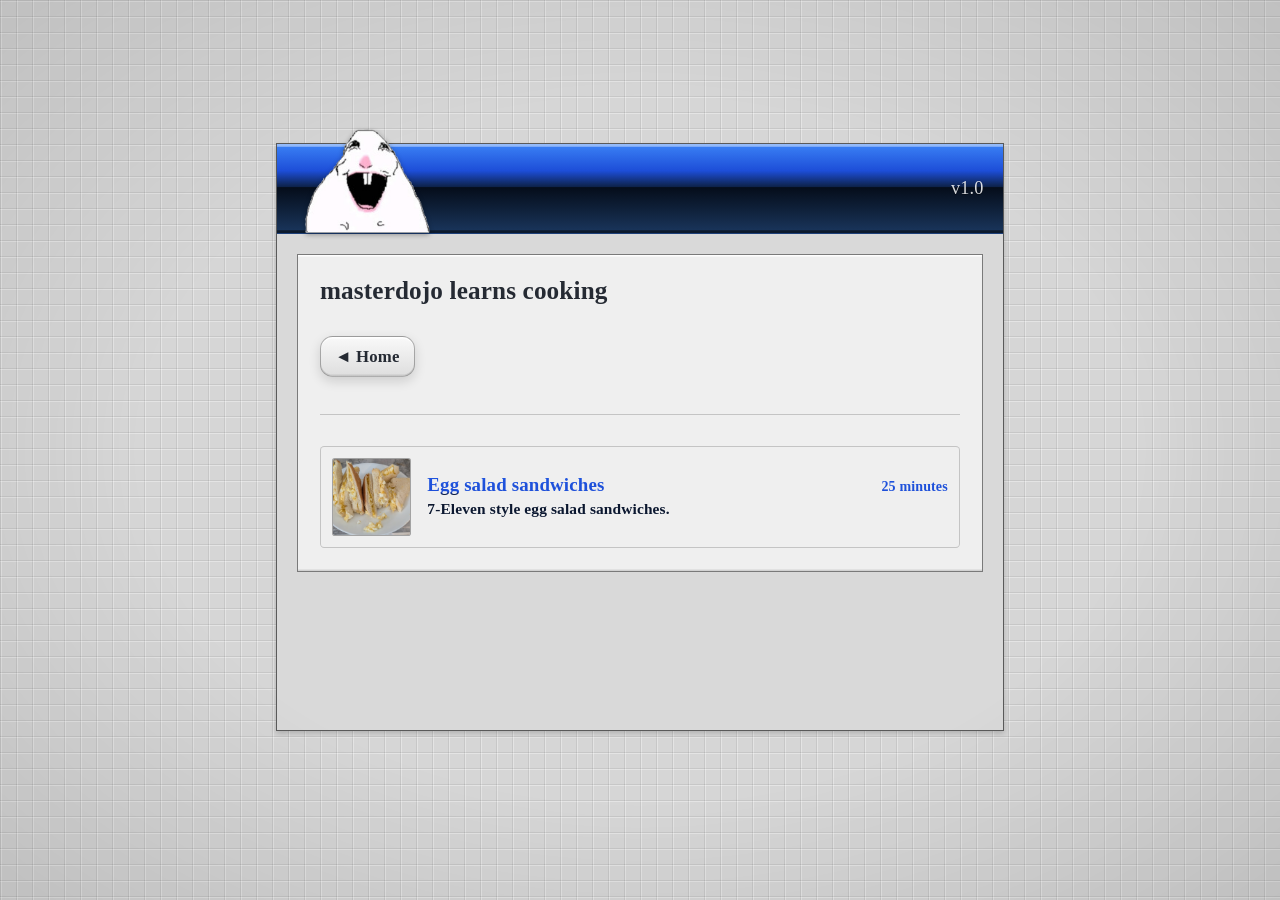
<file: recipes/index.html>
<!doctype html>
<html lang="en">
  <head>
    <meta charset="utf-8" />
    <meta name="viewport" content="width=device-width,initial-scale=1" />
    <title>masterdojo learns cooking</title>
    <link
      rel="stylesheet"
      media="screen"
      href="https://fontlibrary.org/face/linux-libertine"
      type="text/css"
    />
    <link rel="stylesheet" href="/recipes/style.css" />
    <link rel="icon" type="image/png" href="/img/favicon-96x96.png" sizes="96x96" />
  </head>
  <body>
    <div class="page">
      <main class="ds-main">
        <div class="ds-headerbar">
          <div class="ds-header-left">
            <img src="/img/hamster.png" class="ds-logo" alt="Website logo" />
          </div>
          <div class="ds-header-right">v1.0</div>
          <div class="ds-header-shine" aria-hidden="true"></div>
        </div>

        <div class="ds-content">
          <section class="ds-panel">
            <h1 class="ds-h1">masterdojo learns cooking</h1>

            <div class="ds-actions">
              <a class="ds-btn" href="/">◄ Home</a>
            </div>

            <hr class="ds-hr" />

            <div class="ds-recipe-list">

              <a href="/recipes/egg-salad-sandwiches.html" class="ds-recipe-card">
                <img
                  src="/recipes/thumbs/M5QQEXGRU.png"
                  alt="Egg salad sandwiches"
                  class="ds-recipe-thumb"
                />
                <div class="ds-recipe-details">
                  <div class="ds-recipe-header">
                    <span class="ds-recipe-title">Egg salad sandwiches</span>
                    <span class="ds-recipe-meta">25 minutes</span>
                  </div>
                  <p class="ds-recipe-desc">
                    7-Eleven style egg salad sandwiches.
                  </p>
                </div>
              </a>

            </div>
          </section>
        </div>
      </main>
    </div>

    <!-- Header Shine Script -->
    <script>
      const header = document.querySelector('.ds-headerbar');
      const shine = document.querySelector('.ds-header-shine');
      if (header && shine) {
        header.addEventListener('mouseenter', () => {
          shine.classList.remove('is-animating');
          void shine.offsetWidth;
          shine.classList.add('is-animating');
        });
        shine.addEventListener('animationend', () => {
          shine.classList.remove('is-animating');
        });
      }
    </script>
  </body>
</html>
</file>
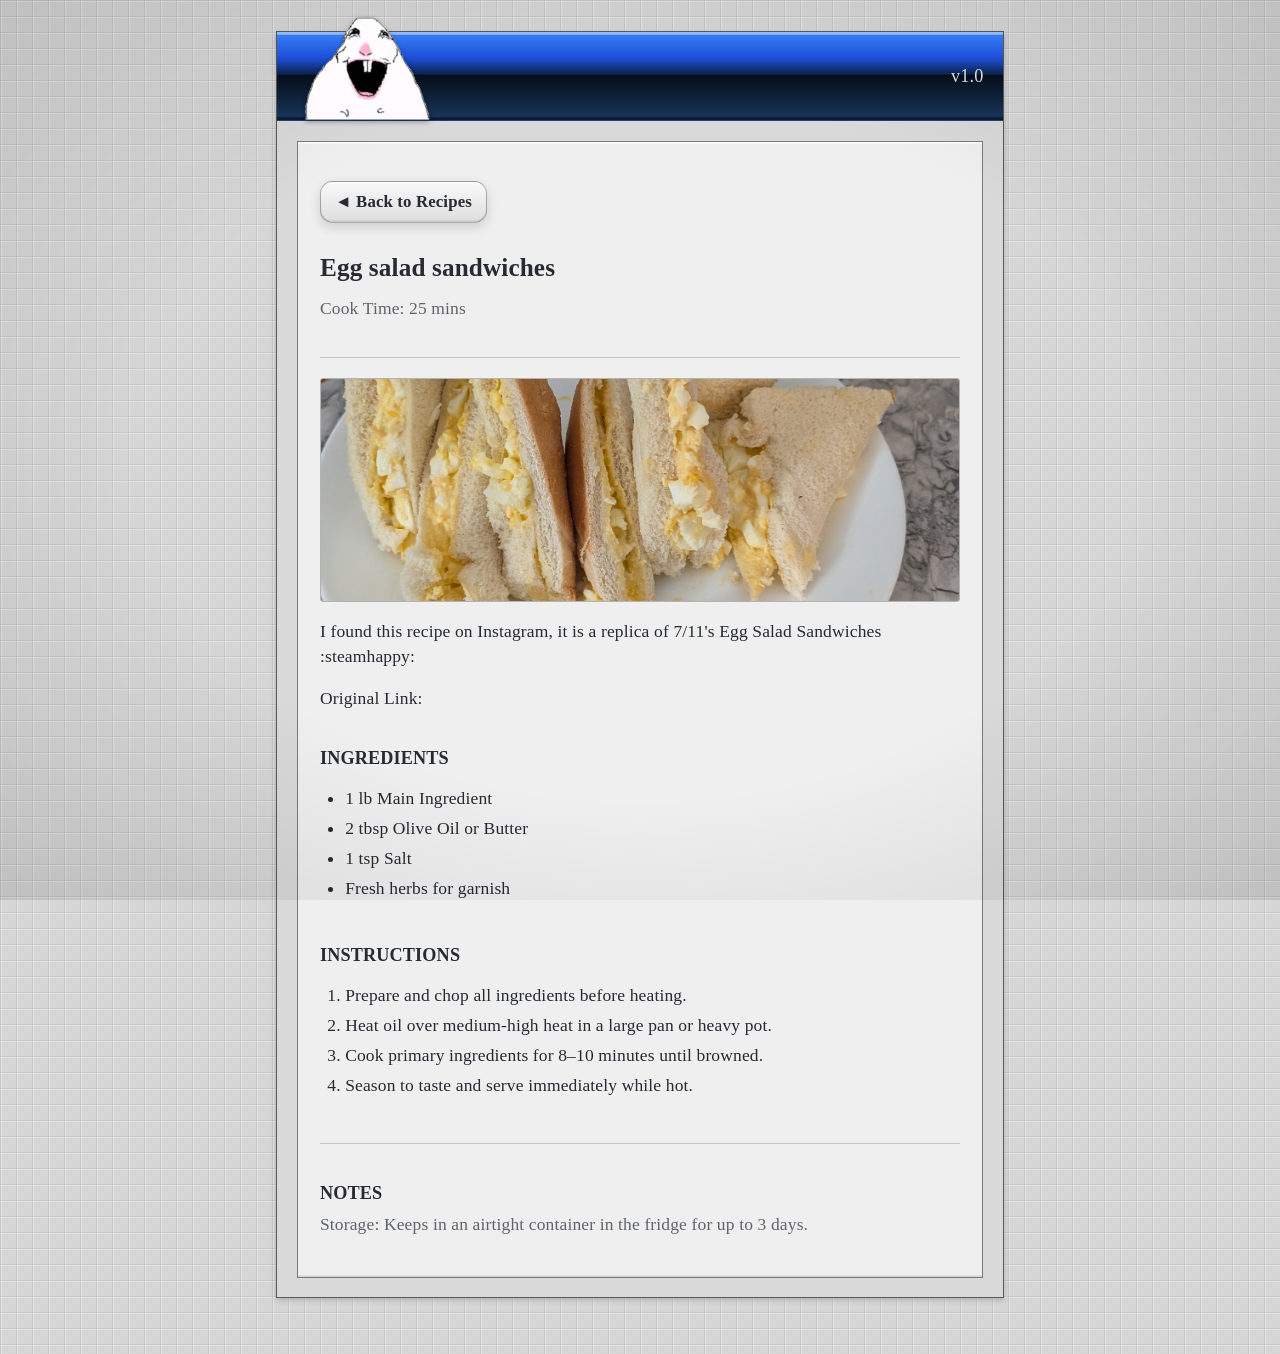
<file: recipes/egg-salad-sandwiches.html>
<!doctype html>
<html lang="en">
  <head>
    <meta charset="utf-8" />
    <meta name="viewport" content="width=device-width,initial-scale=1" />
    <title>Egg Salad Sandwiches - masterdojo learns cooking</title>
    <link
      rel="stylesheet"
      media="screen"
      href="https://fontlibrary.org/face/linux-libertine"
      type="text/css"
    />
    <link rel="stylesheet" href="/recipes/style.css" />
    <link rel="icon" type="image/png" href="/img/favicon-96x96.png" sizes="96x96" />
  </head>
  <body>
    <div class="page">
      <main class="ds-main">
        <div class="ds-headerbar">
          <div class="ds-header-left">
            <img src="/img/hamster.png" class="ds-logo" alt="Website logo" />
          </div>
          <div class="ds-header-right">v1.0</div>
          <div class="ds-header-shine" aria-hidden="true"></div>
        </div>

        <div class="ds-content">
          <section class="ds-panel">
            <div class="ds-actions">
              <a class="ds-btn" href="/recipes/">◄ Back to Recipes</a>
            </div>

            <h1 class="ds-h1" style="margin-top: 10px;">Egg salad sandwiches</h1>
            <p class="ds-p dim">Cook Time: 25 mins</p>

            <hr class="ds-hr" />

            <img
              src="/recipes/thumbs/C8J6LPG6J.jpeg"
              alt="Sandwich Banner"
              class="ds-recipe-hero-img"
            />

            <!-- Recipe Description -->
            <p class="ds-p">
              I found this recipe on Instagram, it is a replica of 7/11's Egg Salad Sandwiches :steamhappy:
            </p>
            <p class="ds-p">
              Original Link: <a href="https://www.instagram.com/reel/DZ5b_IwFShX/"></a>
            </p>

            <!-- Ingredients Section -->
            <h2 class="ds-h2">Ingredients</h2>
            <ul class="ds-list ds-ingredients-list">
              <li>1 lb Main Ingredient</li>
              <li>2 tbsp Olive Oil or Butter</li>
              <li>1 tsp Salt</li>
              <li>Fresh herbs for garnish</li>
            </ul>

            <!-- Instructions Section -->
            <h2 class="ds-h2">Instructions</h2>
            <ol class="ds-list ds-steps-list">
              <li>Prepare and chop all ingredients before heating.</li>
              <li>Heat oil over medium-high heat in a large pan or heavy pot.</li>
              <li>Cook primary ingredients for 8–10 minutes until browned.</li>
              <li>Season to taste and serve immediately while hot.</li>
            </ol>

            <!-- Optional Notes -->
            <hr class="ds-hr" />
            <h2 class="ds-h2">Notes</h2>
            <p class="ds-p dim">
              Storage: Keeps in an airtight container in the fridge for up to 3 days.
            </p>

          </section>
        </div>
      </main>
    </div>
    
    <script>
      const header = document.querySelector('.ds-headerbar');
      const shine = document.querySelector('.ds-header-shine');
      if (header && shine) {
        header.addEventListener('mouseenter', () => {
          shine.classList.remove('is-animating');
          void shine.offsetWidth;
          shine.classList.add('is-animating');
        });
        shine.addEventListener('animationend', () => {
          shine.classList.remove('is-animating');
        });
      }
    </script>
  </body>
</html>
</file>
<file: recipes/style.css>
/* Import core layout & DS theme variables from main root styles */
@import url("../style.css");

/* ==========================
   RECIPE CARD LIST & LAYOUT
   ========================== */

.ds-recipe-list {
  display: flex;
  flex-direction: column;
  gap: 10px;
  margin-top: 8px;
}

/* Base Recipe Card Container */
.ds-recipe-card {
  display: flex;
  align-items: center;
  gap: 12px;
  padding: 8px;
  background: rgba(0, 0, 0, 0.04);
  border: 1px solid var(--border-soft);
  border-radius: 3px;
  text-decoration: none !important;
  color: var(--ink) !important;
  transition: background 0.15s ease, border-color 0.15s ease, transform 0.1s ease;
}

/* Hover effect matching DS button aesthetics */
.ds-recipe-card:hover {
  background: rgba(0, 0, 0, 0.08) !important;
  border-color: rgba(0, 0, 0, 0.35);
  transform: translateY(-1px);
}

/* Left Thumbnail Box */
.ds-recipe-thumb {
  width: 56px;
  height: 56px;
  min-width: 56px;
  min-height: 56px;
  object-fit: cover;
  border-radius: 2px;
  border: 1px solid rgba(0, 0, 0, 0.25);
  background-color: var(--ds-surface);
  flex-shrink: 0;
}

/* Card Content Details */
.ds-recipe-details {
  flex: 1;
  min-width: 0; /* Prevents overflow */
}

.ds-recipe-header {
  display: flex;
  align-items: baseline;
  justify-content: space-between;
  gap: 6px;
  margin-bottom: 2px;
}

.ds-recipe-title {
  font-family: "LinuxLibertineOBold", "LinuxLibertineORegular", Georgia, serif;
  font-size: 13.5px;
  font-weight: bold;
  color: #1d4ed8;
  white-space: nowrap;
  overflow: hidden;
  text-overflow: ellipsis;
}

.ds-recipe-meta {
  font-size: 10px;
  color: var(--muted);
  white-space: nowrap;
}

.ds-recipe-desc {
  font-size: 11px;
  line-height: 1.35;
  color: var(--ink);
  margin: 0;
  display: -webkit-box;
  -webkit-line-clamp: 2;
  -webkit-box-orient: vertical;
  overflow: hidden;
}

/* ==========================
   INDIVIDUAL RECIPE HTML PAGE STYLES
   ========================== */

.ds-recipe-hero-img {
  width: 100%;
  max-height: 160px;
  object-fit: cover;
  border-radius: 2px;
  border: 1px solid rgba(0, 0, 0, 0.25);
  margin-bottom: 12px;
}

.ds-ingredients-list,
.ds-steps-list {
  padding-left: 18px;
  margin-top: 6px;
  margin-bottom: 14px;
}

.ds-ingredients-list li,
.ds-steps-list li {
  margin-bottom: 4px;
  line-height: 1.4;
}
</file>
